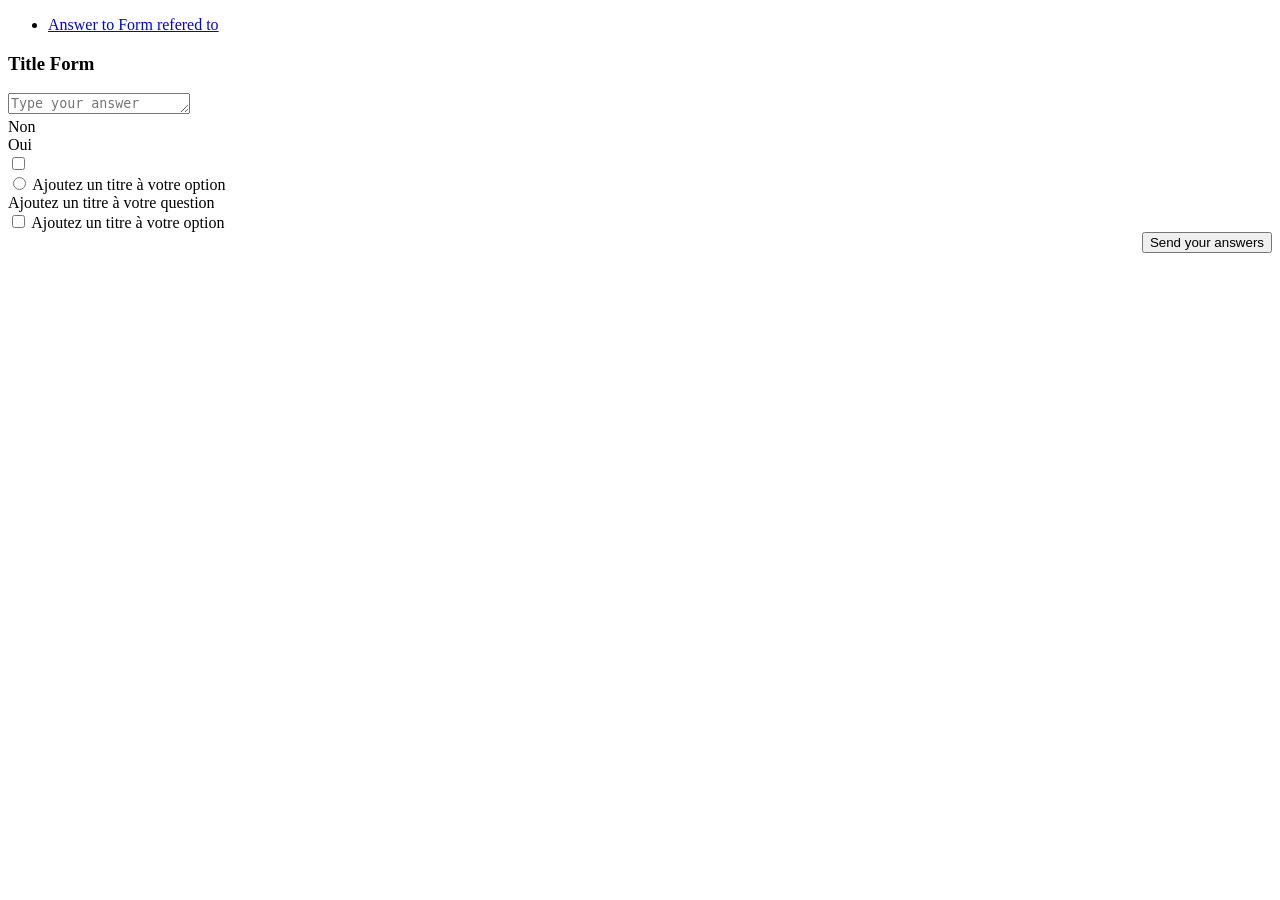
<file: avisep/target/classes/templates/answerForm.html>
<!DOCTYPE html>
<html xmlns:th="http://www.thymeleaf.org"
	xmlns:layout="http://www.ultraq.net.nz/thymeleaf/layout"
	layout:decorator="layouts/navbar">
<head>
<meta http-equiv="Content-Type" content="text/html; charset=UTF-8" />
<title>Welcome</title>
<!-- <link href="../../static/bootstrap/css/bootstrap.min.css" -->
<!-- 	th:href="@{/bootstrap/css/bootstrap.min.css}" rel="stylesheet" /> -->
<!-- <script -->
<!-- 	src="https://ajax.googleapis.com/ajax/libs/jquery/1.11.3/jquery.min.js"></script> -->
<!-- <script src="/bootstrap/js/bootstrap.min.js"></script> -->

<script th:inline="javascript">
	$(document).ready(
			function() {
	var promise = new Promise(function(resolve) {
		resolve(removeEventHandlers());
	});
	promise.then(function(result) {
		$(".roti-preview").click(function() {
			$(this).parent().find(".roti-preview-selected").removeClass("roti-preview-selected").addClass("roti-preview");
			$(this).removeClass("roti-preview").addClass("roti-preview-selected");
		});
		$(".false").click(function() {
			$(this).removeClass(".false").addClass(".true");
			$(this).prev().val('true');
		});
		$(".true").click(function() {
			$(this).removeClass(".true").addClass(".false");
			$(this).prev().val('false');
		});
	});
	$("form").on("submit", function(event) {
		event.preventDefault();
		var json = {};
	    // converting to formname:formvalue format
	    $.each($("form").serializeArray(), function (i, field) {
	        json[field.name] = field.value || '';
	    });
	    // stringify the parameter
	    var evaluations = { paramJson: JSON.stringify(json) };
	    var string =JSON.stringify(evaluations);
	    //alert(string);
		$.ajax({
			url : "/welcomeS/saveEvaluation/"+$("form").attr("id")+"/"+$(".caret").attr("id"),
			data : JSON.stringify(evaluations),
			type: "post",
	        datatype: "html",
			beforeSend : function(xhr) {
				xhr.setRequestHeader("Accept", "application/json");
				xhr.setRequestHeader("Content-Type", "application/json");
			},error: function (xhr, ajaxOptions, thrownError) {
                alert(" write json item, Ajax error! " + xhr.status + " error =" + thrownError + " xhr.responseText = " + xhr.responseText );    
            },
            success: function (data) {
            	window.location.href='http://localhost:9090/welcomeS';
            	//alert("write json item, Ajax  OK => ");
            } 
		});
 	});
});
	function removeEventHandlers() {
		$(".roti-preview").off();
		$(".true").off();
		$(".false").off();
	}
</script>

</head>
<body>
	<div layout:fragment="page-content">

		<div class="content">
			<ul class="nav nav-tabs" style="border-color:">
				<li class="active"><a data-toggle="tab" href="#answer">Answer
						to Form refered to <span th:text="*{description}"></span>
				</a></li>
			</ul>
			<div class="tab-content">
				<div id="answer" class="tab-pane fade in active">
					<div class="panel panel-default">
						<h3 class="panel-body form-title-preview form-hint" id="form-title-preview" th:text="${modelViewAnsForm.formTitle}">Title Form</h3>

						<div class="panel-body">
							<form th:id="${modelViewAnsForm.cours.id}" th:method="post">

<!-- 								'/welcomeS/sendEvaluation/'+${id} -->
								
								<div th:each="question  : ${modelViewAnsForm.question}">
								
									<div th:switch="${question.qType}">
										
										<div th:case="'text'" class="form-group row question-preview" id="' + id + '_preview" data-type="text">
											<div class="col-xs-12 col-sm-12 col-md-12 col-lg-12">
												<label class="question-title-preview   " id="' + id + '_title_preview" th:text="${question.qTitle}"></label></div>
											<div class="col-xs-12 col-sm-12 col-md-12 col-lg-12">
												<textarea class="form-control question-answer-preview" placeholder="Type your answer" th:name="${question.id+'-'+question.qTitle}"  rows="1"></textarea>
											</div>
										</div>
										
										<div th:case="'yn'" class="form-group row question-preview" id="' + id + '_preview" data-type="yn">
											<div class="col-xs-12 col-sm-12 col-md-12 col-lg-12">
												<label class="question-title-preview " id="' + id + '_title_preview" th:text="${question.qTitle}"></label>
											</div>
											<div class="col-xs-12 col-sm-12 col-md-12 col-lg-12">
											<div class="yn_switch_label">Non</div>
											<div class="yn_switch_label" id="yn_switch_oui">Oui</div>
											<div class="yn_switch">
												<input id="cmn-toggle-1-' + id + '" class="cmn-toggle cmn-toggle-round" type="checkbox" th:name="${question.id+'-'+question.qTitle+'-yn'}" value="false" /> 
												<label class="false yOrN" for="cmn-toggle-1-' + id + '"></label>
											</div>
										</div>

										</div> 
										<div th:case="'radio'" class="form-group row question-preview" id="' + id + '_preview" data-type="checkbox">
											<div class="col-xs-12 col-sm-12 col-md-12 col-lg-12">
													<label class="question-title-preview  " id="' + id + '_title_preview" th:text="${question.qTitle}"></label></div>
												<div class="col-xs-12 col-sm-12 col-md-12 col-lg-12" id="' + id + '_options_preview">
												<div class="col-xs-12 col-sm-12 col-md-12 col-lg-12 option-preview" id="' + id + '_option_preview" th:each="values : ${modelViewAnsForm.optionById.get(question.id)}">
													<input th:name="${question.id+'-'+question.qTitle}" type="radio" th:each="item : ${values}" th:value="${item}"></input>
													<label class="question-options-preview form-hint" id="' + id + '_title_preview" th:each="item : ${values}" th:text="${item}">Ajoutez un titre à votre option</label>
												</div>
											</div>
										</div> 
										<div th:case="'checkbox'" class="form-group row question-preview" id="' + id + '_preview" data-type="checkbox" >
											<div class="col-xs-12 col-sm-12 col-md-12 col-lg-12">
												<label class="question-title-preview " id="' + id + '_title_preview" th:text="${question.qTitle}">Ajoutez un titre à votre question</label>
											</div>
											<div class="col-xs-12 col-sm-12 col-md-12 col-lg-12 option-preview" id="' + id + '_option_preview" th:each="values : ${modelViewAnsForm.optionById.get(question.id)}">
												<input type="checkbox"   th:each="item : ${values}" th:value="${item}" th:name="${question.id+'-'+question.qTitle+'-'+item}"/>
												<label class="question-options-preview form-hint" id="' + id + '_title_preview" th:each="item : ${values}" th:text="${item}">Ajoutez un titre à votre option</label>
											</div>
										</div>
										<div th:case="'roti'" class="form-group row question-preview" data-type="roti" th:id="${question.id}+'_preview'" >
											<div class="col-xs-12 col-sm-12 col-md-12 col-lg-12">
												<label class="question-title-preview   " th:id="${question.id}+'_title_preview'" th:text="${question.qTitle}"></label>
												
											</div><input type="hidden"/>
											<div class="col-xs-12 col-sm-2 col-md-2 col-lg-2 roti-preview" id="roti-preview-5"></div>
											<div class="col-xs-12 col-sm-2 col-md-2 col-lg-2 roti-preview" id="roti-preview-4"></div>
											<div class="col-xs-12 col-sm-2 col-md-2 col-lg-2 roti-preview" id="roti-preview-3"></div>
											<div class="col-xs-12 col-sm-2 col-md-2 col-lg-2 roti-preview" id="roti-preview-2"></div>
											<div class="col-xs-12 col-sm-2 col-md-2 col-lg-2 roti-preview" id="roti-preview-1"></div>
										</div>
<!-- \'' + ${question.qType} + '\' -->


									</div>
								
								</div>
								
								<div align="right">
									<button type="submit" title="Send your answers!"
										class="btn btn-primary">
										<span class="glyphicon glyphicon-send glyphicon-left"></span>Send
										your answers
									</button>
								</div>
							</form>
						</div>
					</div>
				</div>
			</div>
		</div>
	</div>
</body>

</html>
</file>
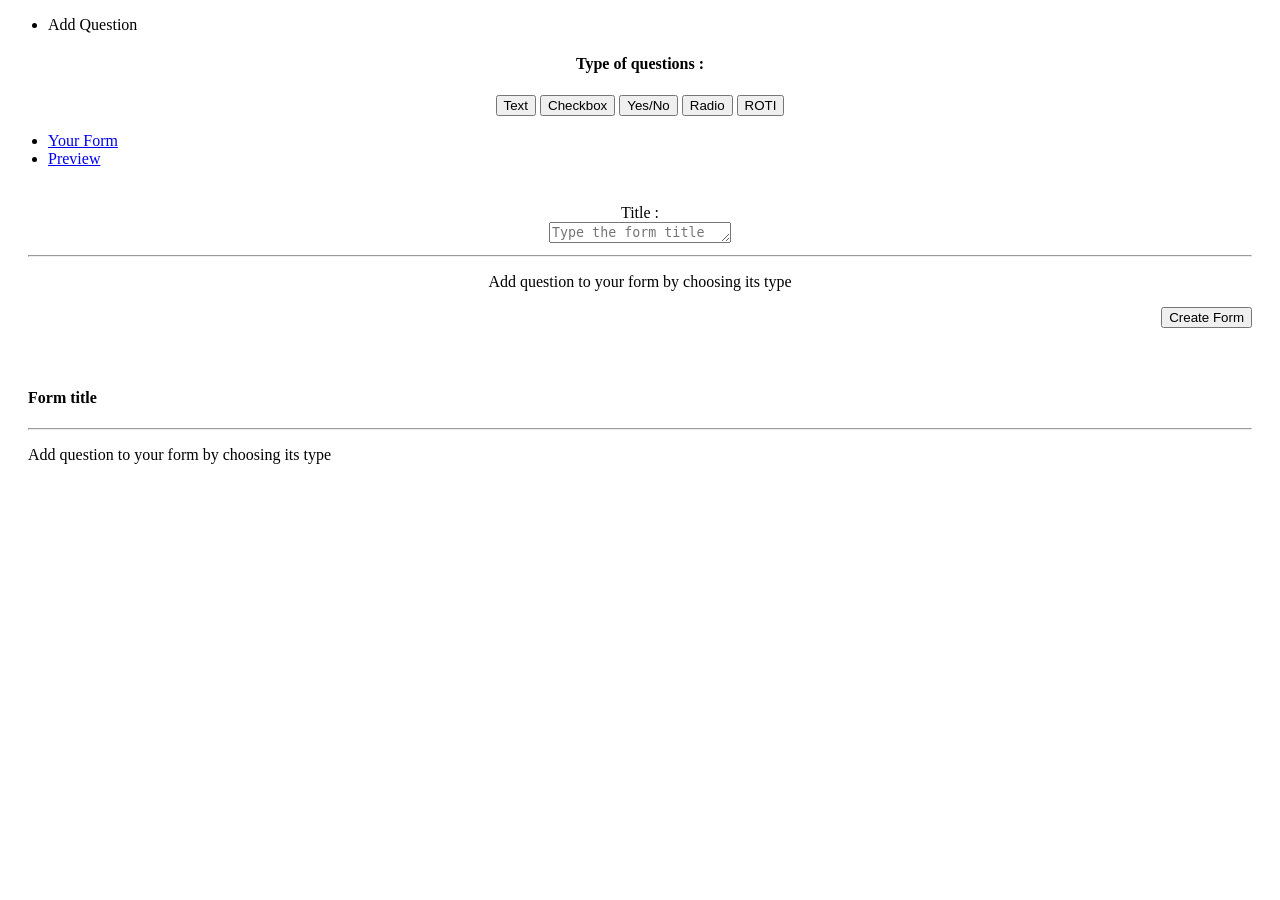
<file: avisep/target/classes/templates/createForm.html>
<!DOCTYPE html>
<html xmlns:th="http://www.thymeleaf.org"
	xmlns:layout="http://www.ultraq.net.nz/thymeleaf/layout"
	layout:decorator="layouts/navbar">
<head>
<title>Create Form !</title>
</head>
<body>
<div layout:fragment="page-content">
	<div class="content">
	<div class="container container-create">
	
		<div class="container col-xs-12 col-sm-3 col-md-3 col-lg-3">
			<ul class="nav nav-tabs">
				<li class="active"><a data-toggle="tab">Add Question</a></li>
			</ul>
			<div class="tab-content">
				<div class="tab-pane fade in active">
					<div class="panel panel-default questions-types" align="center">
						<h4>Type of questions :</h4>
						<button class="btn btn-success btn-type" name="text"
							onclick="addQuestion($(this).attr('name'))">
							<span class="glyphicon glyphicon-plus glyphicon-left"></span>Text
						</button>
						<button class="btn btn-success btn-type" name="checkbox"
							onclick="addQuestion($(this).attr('name'))">
							<span class="glyphicon glyphicon-plus glyphicon-left"></span>Checkbox
						</button>
						<button class="btn btn-success btn-type" name="yn"
							onclick="addQuestion($(this).attr('name'))">
							<span class="glyphicon glyphicon-plus glyphicon-left"></span>Yes/No
						</button>
						<button class="btn btn-success btn-type" name="radio"
							onclick="addQuestion($(this).attr('name'))">
							<span class="glyphicon glyphicon-plus glyphicon-left"></span>Radio
						</button>
						<button class="btn btn-success btn-type" name="roti"
							onclick="addQuestion($(this).attr('name'))">
							<span class="glyphicon glyphicon-plus glyphicon-left"></span>ROTI
						</button>
					</div>
				</div>
			</div>
		</div>

		<!-- Create form tab -->
		<div class="container col-xs-12 col-sm-9 col-md-9 col-lg-9">
			<ul class="nav nav-tabs" role="tablist" id="form-tab">
				<li role="presentation" class="active">
					<a role="tab" data-toggle="tab" href="#form">
						<span class="glyphicon glyphicon-list-alt"></span>Your Form
					</a>
				</li>
				<li role="presentation">
					<a role="tab" data-toggle="tab" href="#form-preview">Preview</a>
				</li>
			</ul>
			<div class="tab-content">
				<div role="tabpanel" class="tab-pane fade in active" id="form">
					<div class="panel panel-default" align="center"
						style="padding: 20px">
						<form method="post" action="">
							<div class="well form-title">
								<div class="form-group row form-group-title">
									<div class="col-xs-12 col-sm-2 col-md-2 col-lg-2">
										<label class="question-type">Title :</label>
									</div>
									<div class="col-xs-12 col-sm-10 col-md-10 col-lg-10">
										<textarea class="form-control" id="form-title"
											placeholder="Type the form title" rows="1"></textarea>
									</div>
								</div>
							</div>
							<hr />
							<p class="question-hint" id="add-question-hint">Add question to your form by choosing its type</p>
							<!-- Questions -->
							<div align="right">
								<button type="button" title="Create your form !"
									class="btn btn-primary" id="create-form">
									<span class="glyphicon glyphicon-send glyphicon-left"></span>Create	Form
								</button>
							</div>
						</form>
					</div>
				</div>
				<!-- Display the form's preview -->
				<div role="tabpanel" class="tab-pane fade in" id="form-preview">
					<div class="panel panel-default" style="padding: 20px">
						<h4 class="form-title-preview form-hint" id="form-title-preview">Form title</h4>
						<hr />
						<div class="well" id="form-preview-group">
							<p class="question-hint" id="add-question-hint">Add question to your form by choosing its type</p>
						</div>
					</div>
				</div>
			</div>
		</div>
		
	</div>
	</div>
</div>
</body>
</html>
</file>
